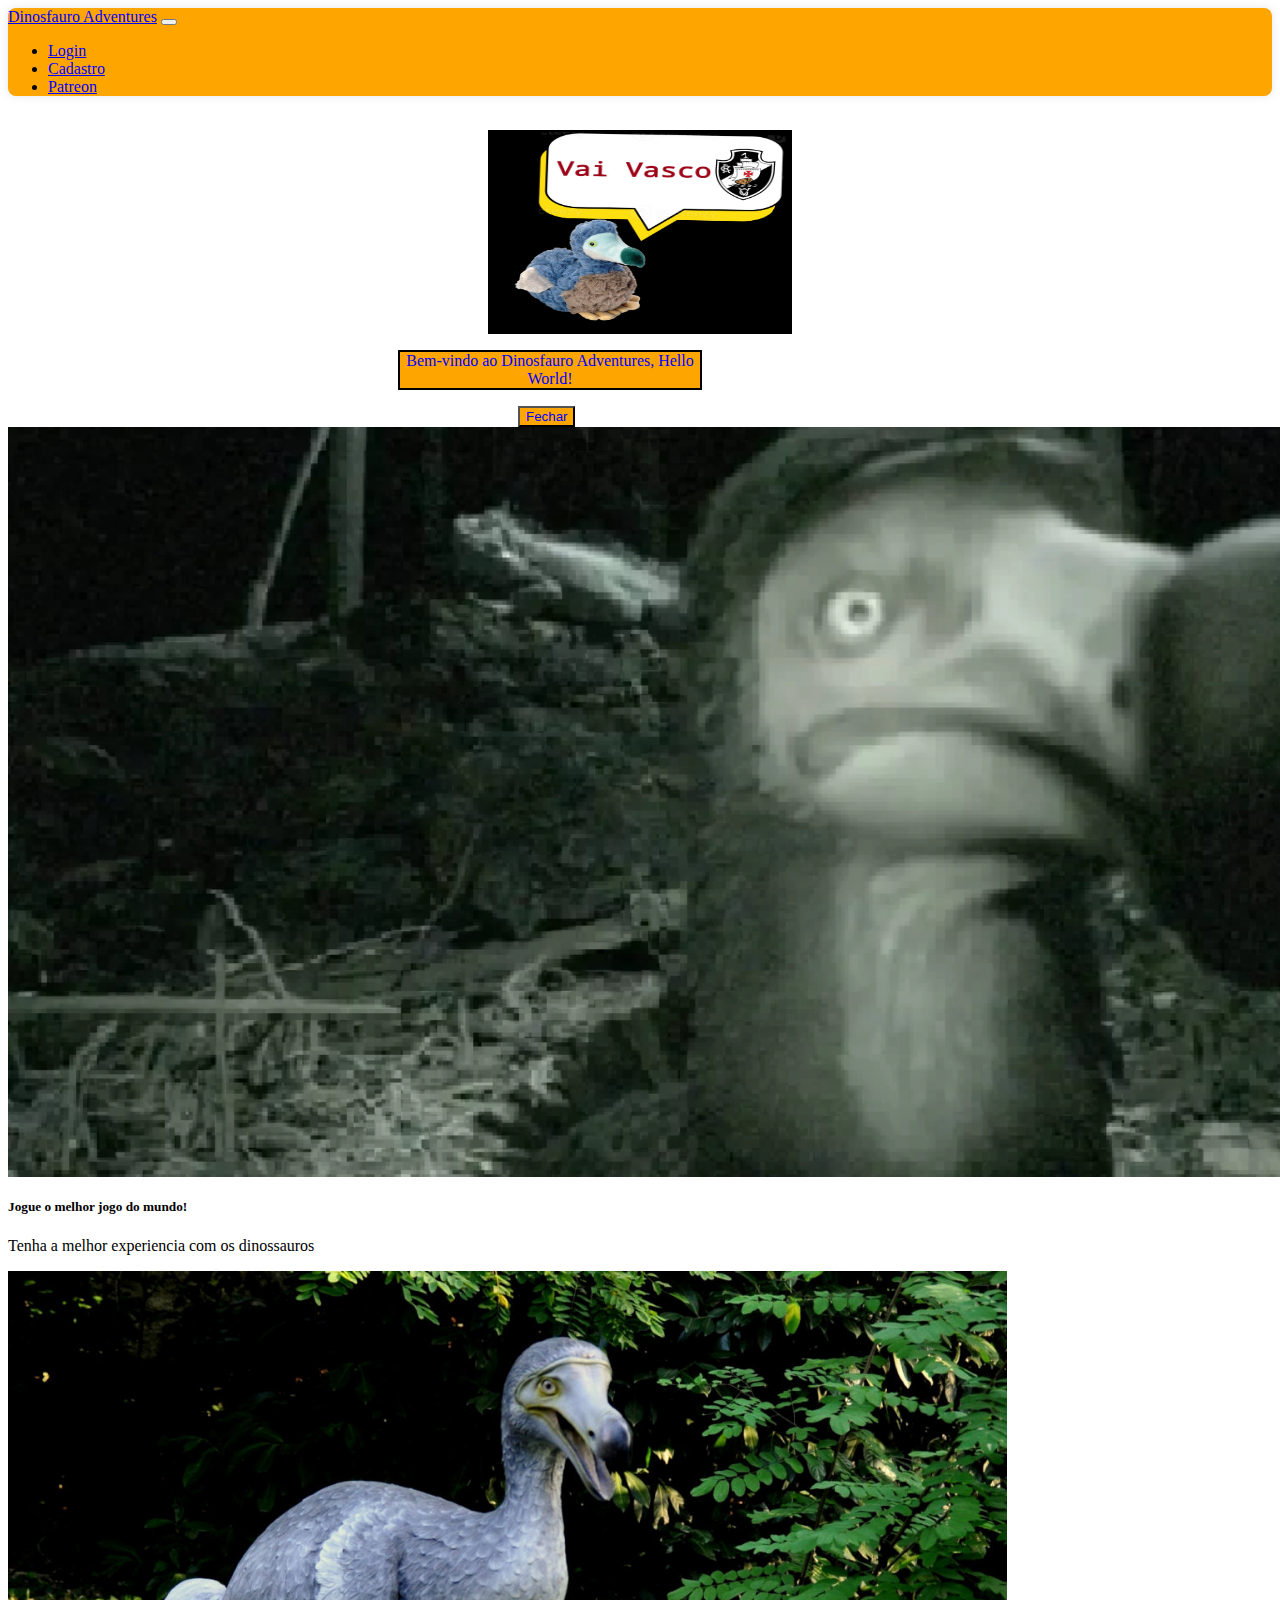
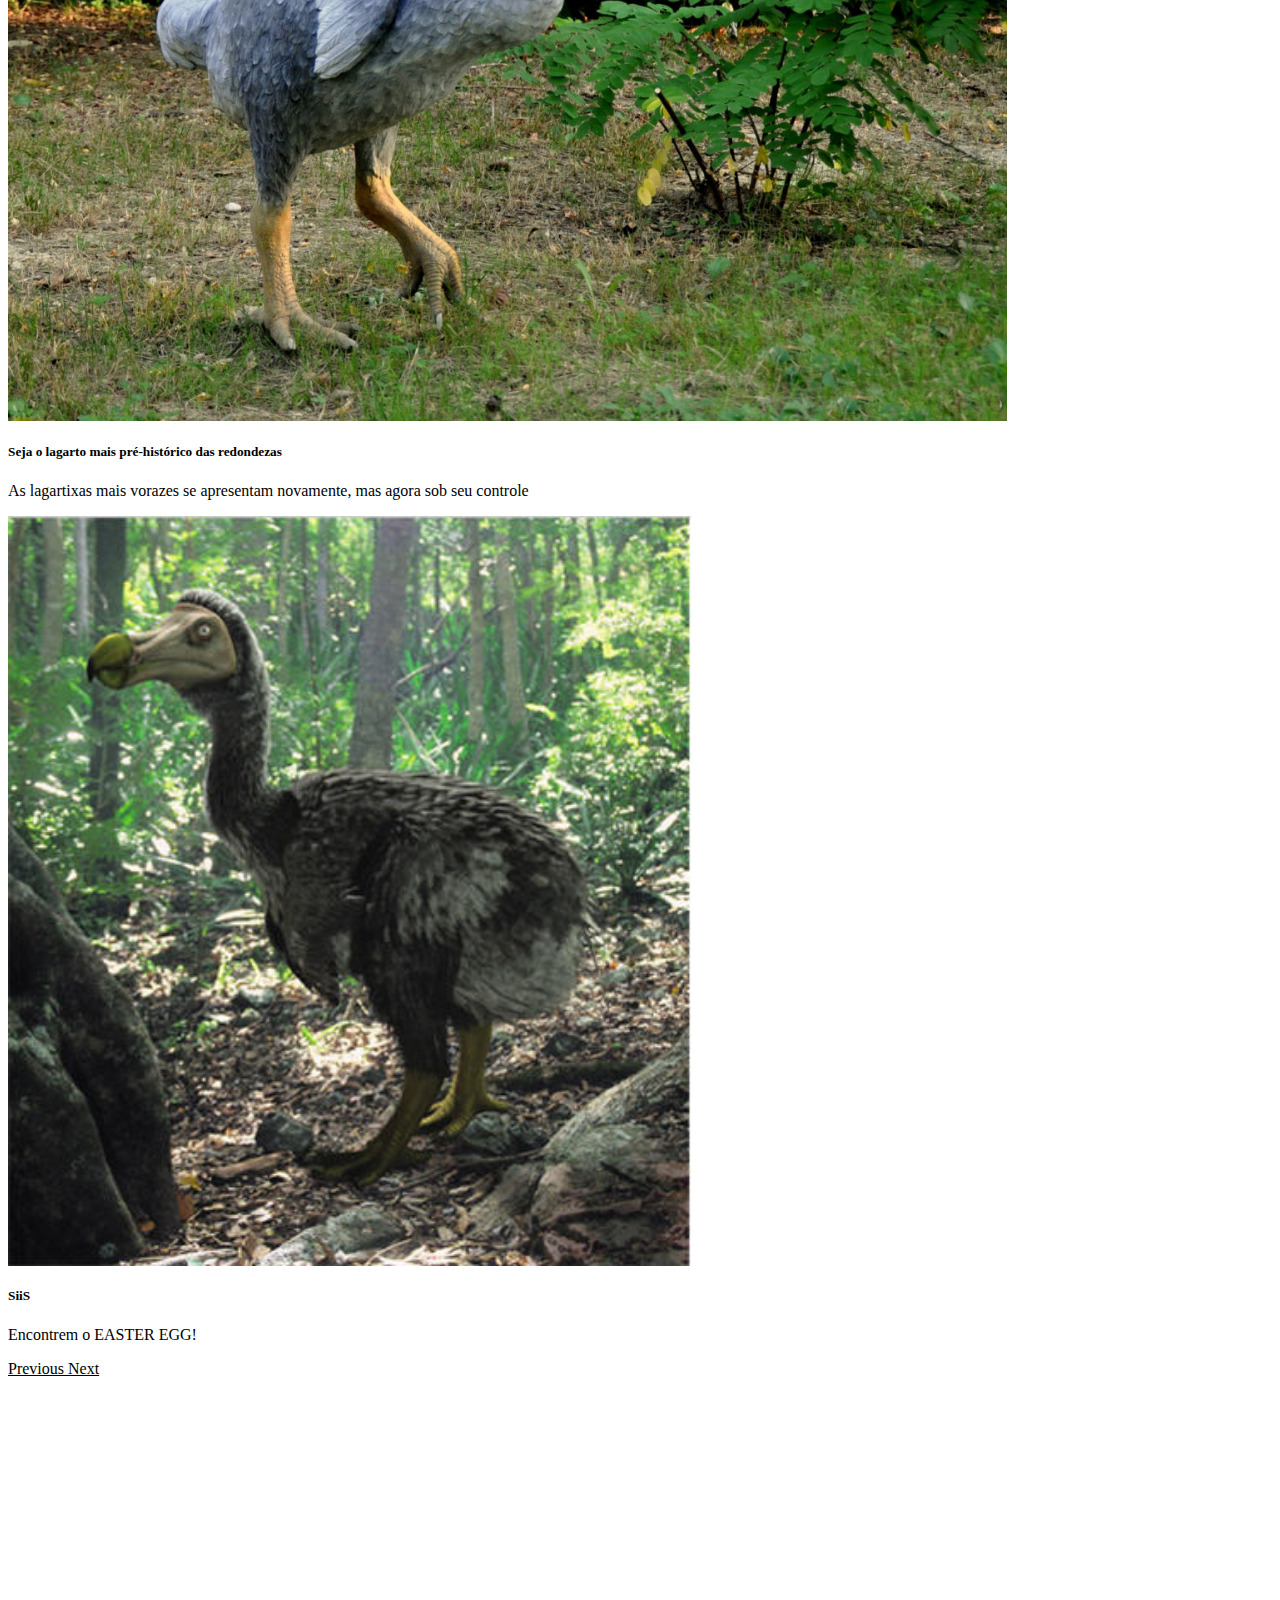
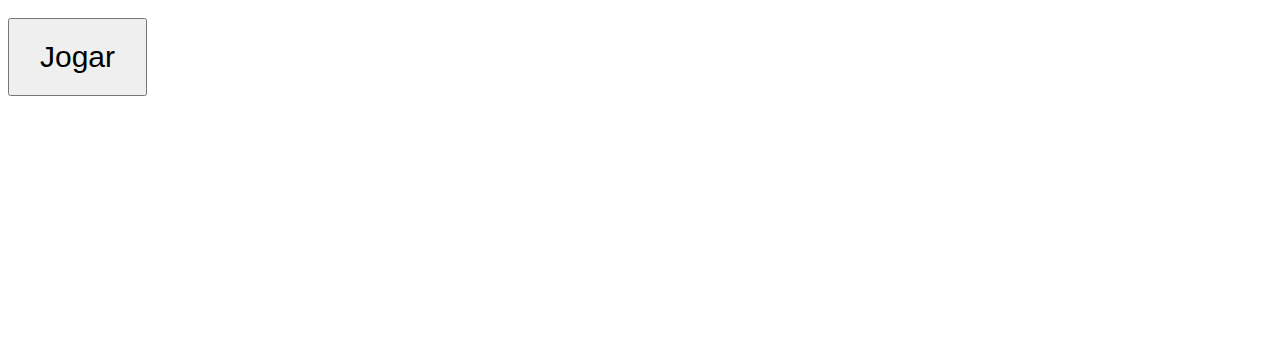
<file: ProjetoIntegradoV-main/ProjetoIntegradoV-main/html/index.html>
<DOCTYPE html>
<html lang="en">
<head>
    <meta charset="UTF-8">
    <meta name="viewport" content="width=device-width, initial-scale=1.0">
    <link rel="stylesheet" href="https://stackpath.bootstrapcdn.com/bootstrap/4.1.3/css/bootstrap.min.css" integrity="sha384-MCw98/SFnGE8fJT3GXwEOngsV7Zt27NXFoaoApmYm81iuXoPkFOJwJ8ERdknLPMO" crossorigin="anonymous">
    <link rel="stylesheet" href="css/style.css">
    <link rel="shortcut icon" href="img/dinossauro.webp" type="image/x-icon">
    <title>Dinosfauro Adventures</title>
</head>
<body>
    <!--Começo da navbar-->
    <nav class="navbar navbar-expand-lg bg-body-tertiary">
        <div class="container-fluid">
          <a class="navbar-brand" href="index.html">Dinosfauro Adventures</a>
          <button class="navbar-toggler" type="button" data-bs-toggle="collapse" data-bs-target="#navbarNavDropdown" aria-controls="navbarNavDropdown" aria-expanded="false" aria-label="Toggle navigation">
            <span class="navbar-toggler-icon"></span>
          </button>
          <div class="collapse navbar-collapse" id="navbarNavDropdown">
            <ul class="navbar-nav">
              <li class="nav-item">
                <a class="nav-link active" aria-current="page" href="login.html">Login</a>
              </li>
              <li class="nav-item">
                <a class="nav-link" href="cadastro.html">Cadastro</a>
              </li>
              <li class="nav-item">
                <a class="nav-link" href="https://www.patreon.com/pt-BR">Patreon</a>
              </li>
              
               
              </li>
            </ul>
          </div>
        </div>
      </nav>
      <!--Final da navbar-->
<br>
<!-- Popup de boas-vindas -->
<div id="popup" class="popup">
  <img src="img/dodo.vasco.jpg " alt="Imagem de Boas-Vindas">
  <p>Bem-vindo ao Dinosfauro Adventures, Hello World!</p>
  <button onclick="fecharPopup()">Fechar</button>
</div>
<!--Final do popup-->

<!--carrosel-->
<div id="carouselExampleInterval" class="carousel slide" data-bs-ride="carousel">
  <div class="carousel-inner">
    <div class="carousel-item active" data-bs-interval="10000">
      <img src="img/dodo.caralho.png" class="d-block w-100" alt="...">
      <div class="carousel-caption d-none d-md-block">
        <h5>Jogue o melhor jogo do mundo!</h5>
        <p>Tenha a melhor experiencia com os dinossauros</p>
      </div>
    </div>
    <div class="carousel-item" data-bs-interval="2000">
      <img src="img/dodo2.jpg" class="d-block w-100" alt="...">
      <div class="carousel-caption d-none d-md-block">
        <h5>Seja o lagarto mais pré-histórico das redondezas</h5>
        <p>As lagartixas mais vorazes se apresentam novamente, mas
        agora sob seu controle</p>
      </div>
    </div>
    <div class="carousel-item">
      <img src="img/dodo.principal.jpg" class="d-block w-100" alt="...">
      <div class="carousel-caption d-none d-md-block">
        <h5>SiiS</h5>
        <p>Encontrem o EASTER EGG!</p>
      </div>
    </div>
  </div>
  <a class="carousel-control-prev" href="#carouselExampleInterval" role="button" data-slide="prev">
    <span class="carousel-control-prev-icon" aria-hidden="true"></span>
    <span class="visually-hidden">Previous</span>
  </a>
  <a class="carousel-control-next" href="#carouselExampleInterval" role="button" data-slide="next">
    <span class="carousel-control-next-icon" aria-hidden="true"></span>
    <span class="visually-hidden">Next</span>
  </a>
</div>
<!--final do carrosel-->

<div class="text-center">
<button type="button" class="btn btn-success btn-jogar"onclick="window.location.href='login.html'">Jogar</button>
</div>
<script src="js/bemvindo.js"></script>
<script src="https://code.jquery.com/jquery-3.3.1.slim.min.js" integrity="sha384-q8i/X+965DzO0rT7abK41JStQIAqVgRVzpbzo5smXKp4YfRvH+8abtTE1Pi6jizo" crossorigin="anonymous"></script>
<script src="https://cdnjs.cloudflare.com/ajax/libs/popper.js/1.14.3/umd/popper.min.js" integrity="sha384-ZMP7rVo3mIykV+2+9J3UJ46jBk0WLaUAdn689aCwoqbBJiSnjAK/l8WvCWPIPm49" crossorigin="anonymous"></script>
<script src="https://stackpath.bootstrapcdn.com/bootstrap/4.1.3/js/bootstrap.min.js" integrity="sha384-ChfqqxuZUCnJSK3+MXmPNIyE6ZbWh2IMqE241rYiqJxyMiZ6OW/JmZQ5stwEULTy" crossorigin="anonymous"></script>
</body>

</html>
</file>
<file: ProjetoIntegradoV-main/ProjetoIntegradoV-main/html/css/style.css>
body{
    background-image: url('https://img.freepik.com/fotos-premium/dinossauros-poster-documentario-fundo-cinematografico_470436-443.jpg');
    background-size:cover ;
}

nav{
  border-radius: 8px;
    box-shadow: 0 0 10px rgba(0, 0, 0, 0.1);
    background-color: orange;
}
nav a{
    color:blue;
}

nav :hover{
    color: orangered;
}
.titulo{
    color: orangered;
}

.container {
    width: 400px;
    margin: 50px auto;
    background-color: orange;
    padding: 20px;
    border-radius: 8px;
    box-shadow: 0 0 10px rgba(0, 0, 0, 0.1);
}


button[type="submit"]
{
    color: black;
}
.popup img{
    width: 300px;
    height: 200px;
    margin: auto;
    display: block;
    border: 2px solid;
}

.popup p {
    width: 300px;
    text-align: center;
    color: blue;
    background-color: orange;
    margin-left: 390px;
    border: 2px solid black;
}

.popup button {
    margin-left: 510px;
    color: blue;
    background-color: orange;
}

.carousel-item img {
    height: 750px;
}
.btn-jogar{
    font-size: 30px; /* Tamanho da fonte */
    margin:8em auto;
    padding: 20px 30px; /* Espaçamento interno */
      
      
      
    }

a{
    color: black;
}
</file>
